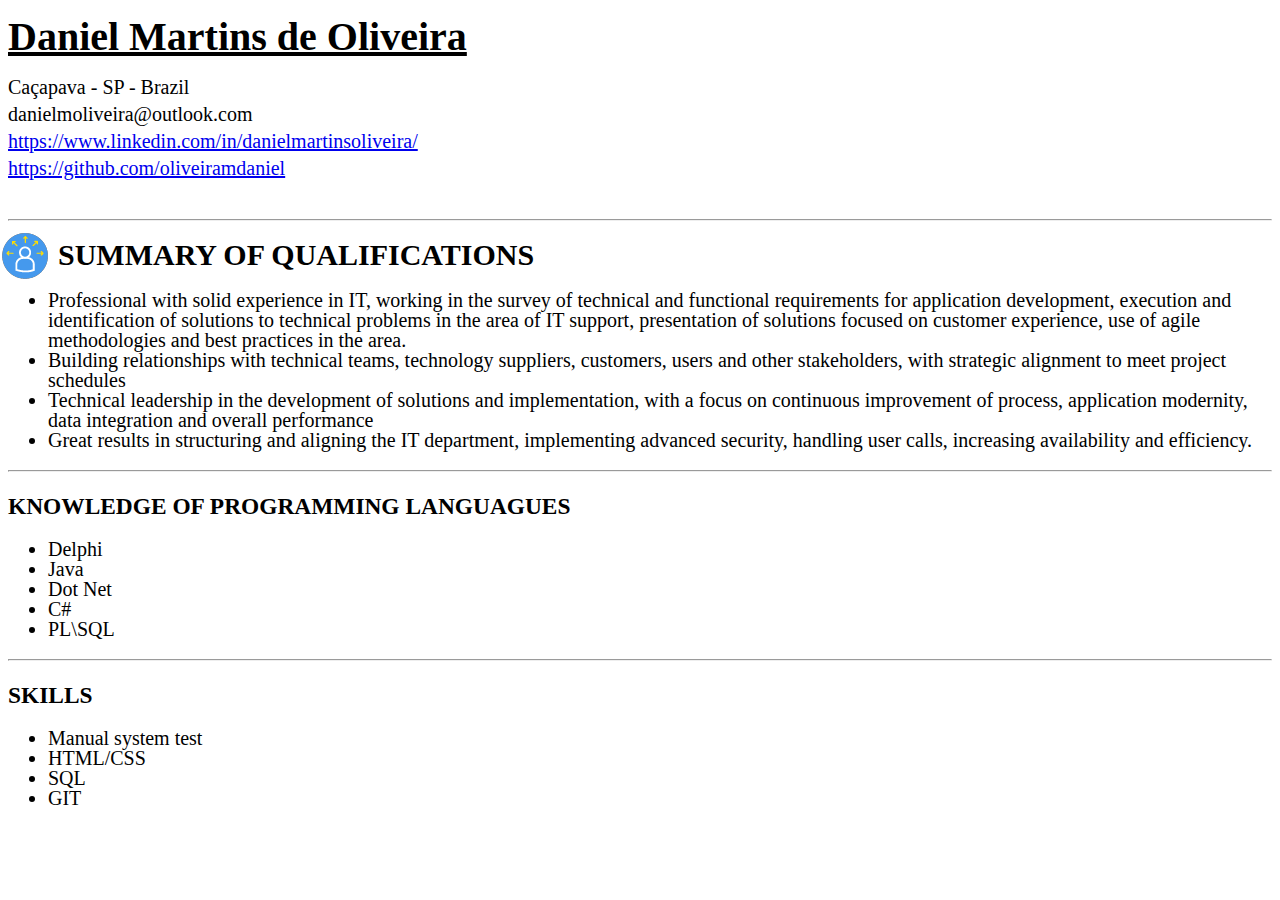
<file: Atividade do Projeto — Parte 2/index.html>
<!DOCTYPE html>
<html>
<head>
    <meta charset='utf-8'>
    <meta http-equiv='X-UA-Compatible' content='IE=edge'>
    <title>Curriculo Daniel Oliveira</title>
    <meta name='viewport' content='width=device-width, initial-scale=1'>
    <link rel='stylesheet' type='text/css' media='screen' href='css/style.css'>
</head>
<body>
    <h1>Daniel Martins de Oliveira</h1>
    <span class="datas">
    Caçapava - SP - Brazil <br>
    danielmoliveira@outlook.com <br>
    <a href="https://www.linkedin.com/in/danielmartinsoliveira/"> https://www.linkedin.com/in/danielmartinsoliveira/ </a> <br>
    <a href="https://github.com/oliveiramdaniel"> https://github.com/oliveiramdaniel </a> <br><br>
    </span>
    <hr>
    <img src="img/logo.png" class="summarylogo"/> <h2>SUMMARY OF QUALIFICATIONS</h2>
    <ul>
    <li>
        Professional with solid experience in IT, working in the survey of technical and functional requirements for application development, execution and identification of solutions to technical problems in the area of IT support, presentation of solutions focused on customer experience, use of agile methodologies
        and best practices in the area. 
    </li>
  <li>
        Building relationships with technical teams, technology suppliers, customers, users and other stakeholders, with strategic alignment to meet project schedules
  </li>
  <li>
        Technical leadership in the development of solutions and implementation, with a focus on continuous improvement of process, application modernity, data integration and overall performance
  </li>
  <li>
        Great results in structuring and aligning the IT department, implementing advanced security, handling user calls, increasing availability and efficiency.
  </li>
</ul>
<hr>
    <h3>KNOWLEDGE OF PROGRAMMING LANGUAGUES</h3>
    <ul>
        
        <li>Delphi</li>
        <li>Java</li>
        <li> Dot Net</li>
        <li>C#</li>
        <li>PL\SQL</li>
</ul>
<hr>
<h3>SKILLS</h3>
<ul>
        <li>Manual system test</li>
        <li>HTML/CSS</li>
        <li>SQL</li>
        <li>GIT</li>
</ul>
</body>
</html>
</file>
<file: Atividade do Projeto — Parte 2/css/style.css>
body   {
    line-height: 20px;
    font-size: 20px;
}
h1 {
    font-weight: bold;
    text-decoration: underline;
}

.datas {
    
    line-height: 27px;
}

.summarylogo {
	position: absolute; 
	left: 0px; /* posiciona a 90px para a esquerda */ 
	top: 230px; /* posiciona a 70px para baixo */
	}

h2 {
        font-weight: bold;
        text-indent: 50px;
    }
</file>
